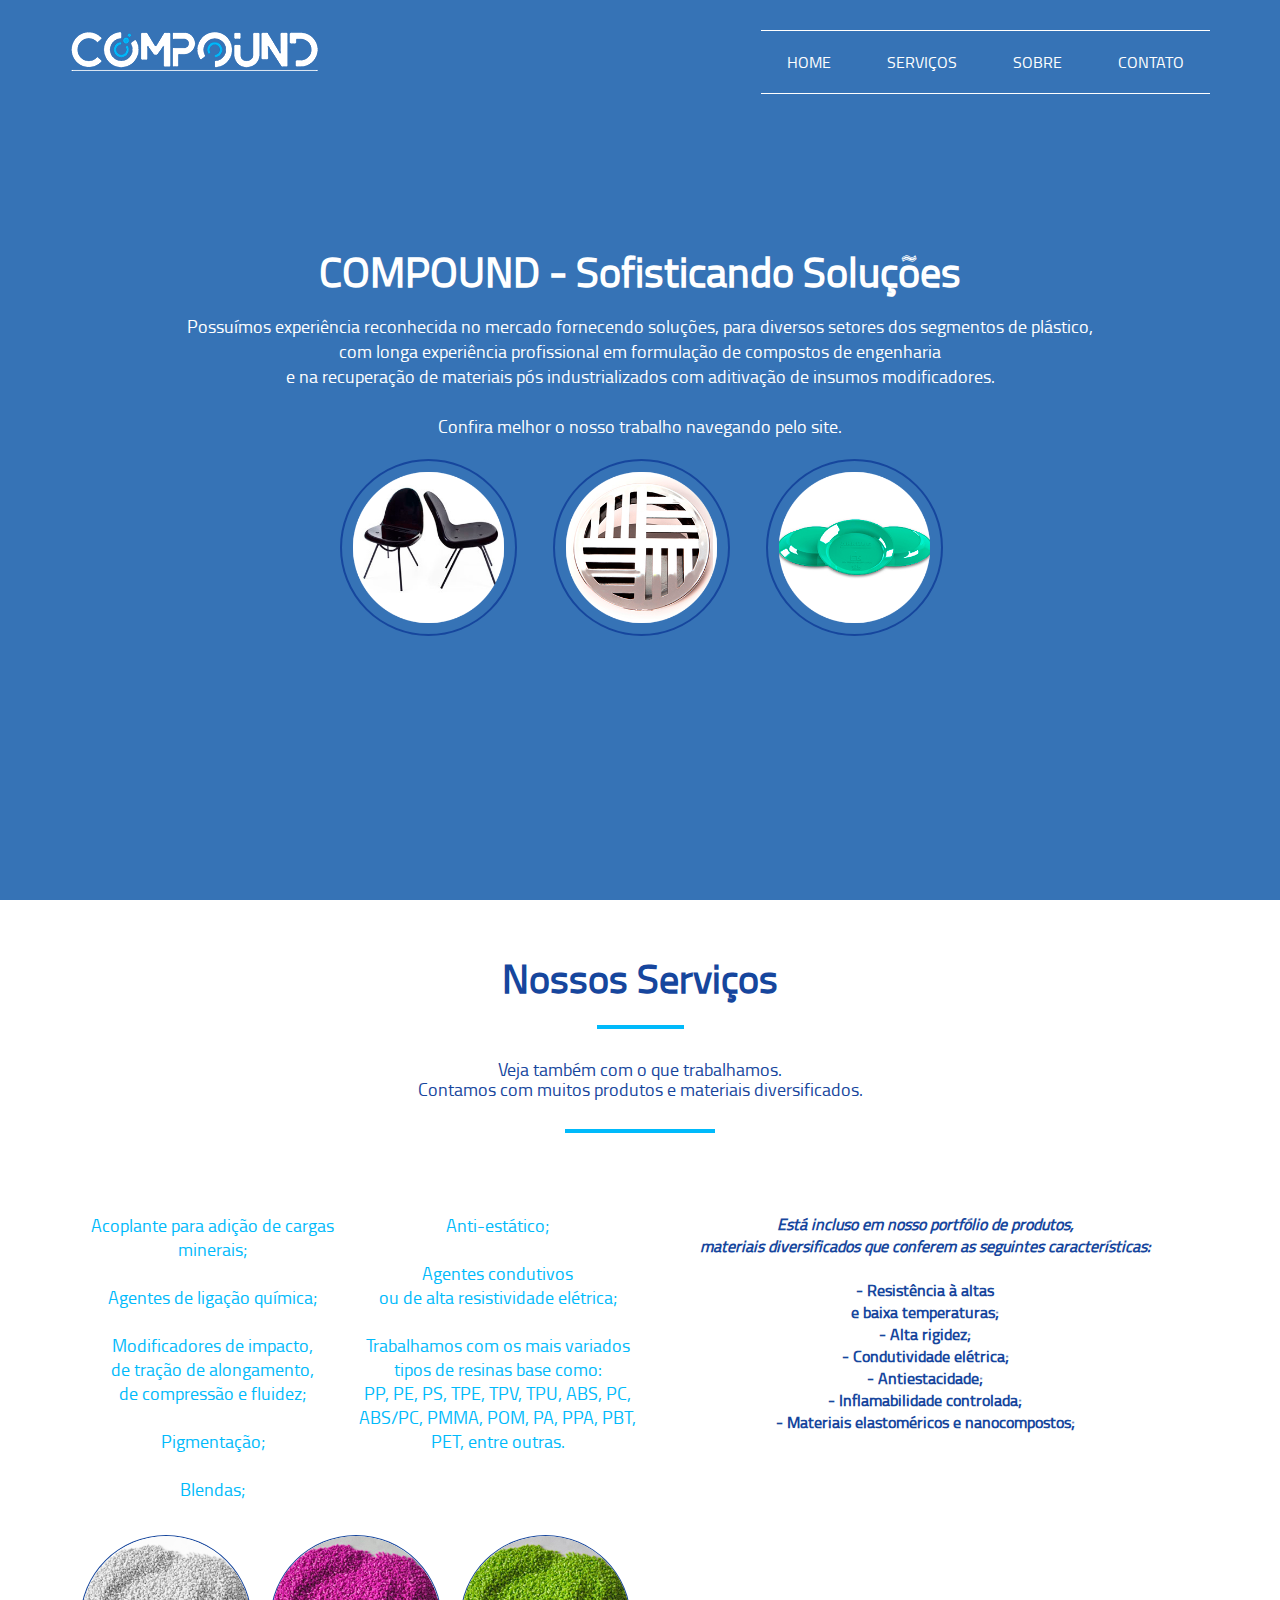
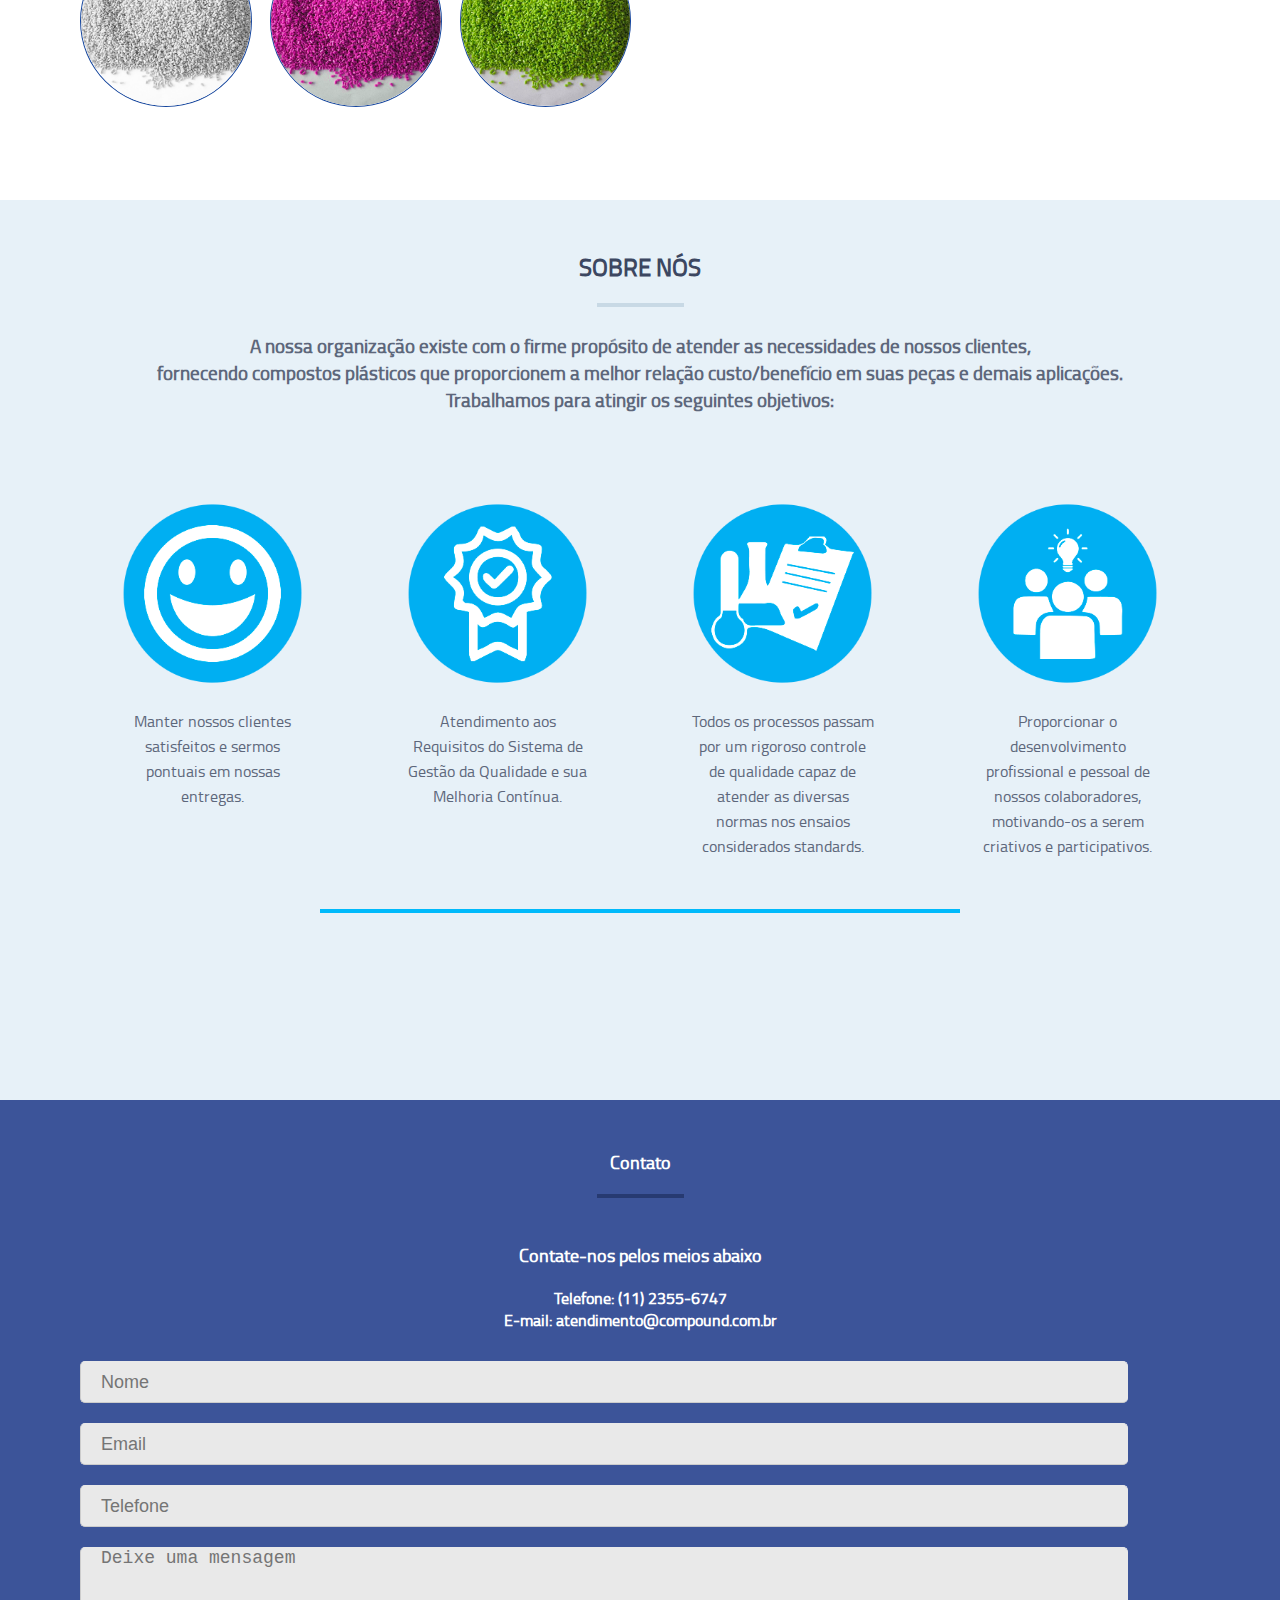
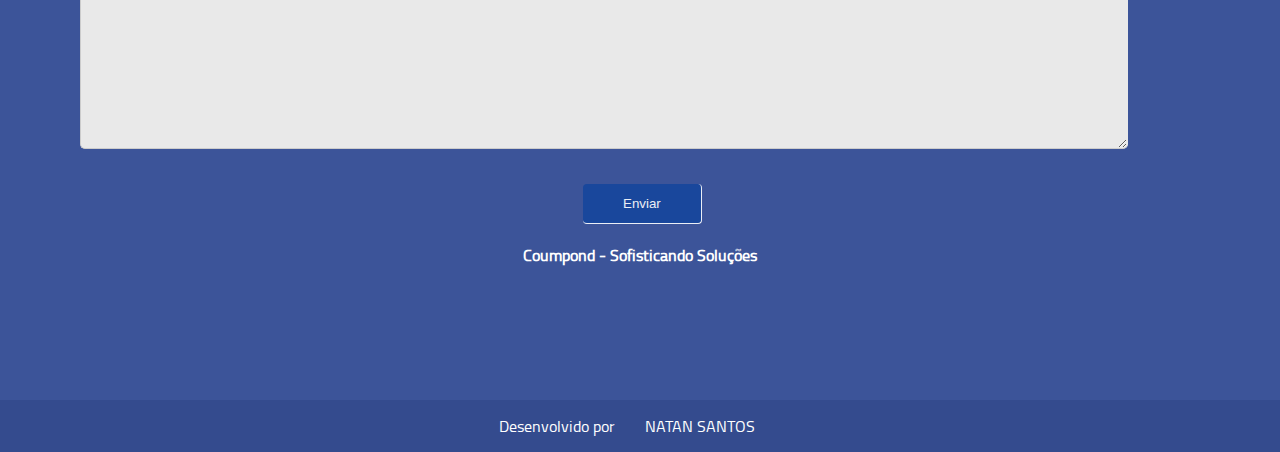
<file: index.html>
<!doctype html>
<html lang="PT-BR">
	<head>
		<title>Compound - Sofisticando Soluções</title>
		<meta charset="UTF-8" />
		<meta name="viewport" content="width=device-width, initial-scale=1">
		<link rel="icon" type="image/png" href="img/favicon.png" />
		<link href="css/estilo.css" rel="stylesheet" />
		<link href="css/stylesheet.css" rel="stylesheet" />
		<link href="css/responsive.css" rel="stylesheet" />
		<script type="text/javascript" src="js/jquery-3.1.1.min.js"></script>
		<script type="text/javascript" src="js/init.js"> </script> 
	</head>
	<body>
	
	<section class="area" id="home">
		
		<div class="centro">
		
			<img src="img/logo-1.png"/>
			
			<nav class="navbar">
				<hr class="linha-1" />
			<a href="#home">Home</a>
			<a href="#servicos">Serviços</a>
			<a href="#sobre">Sobre</a>
			<a href="#contato">Contato</a>
				<hr class="linha-2" />
			</nav>
			
			<div class="texto-centro">
			<h1>COMPOUND - Sofisticando Soluções</h1>
			<br />
			<p class="text-home">Possuímos experiência reconhecida no mercado fornecendo soluções,
			para diversos setores dos segmentos de plástico, <br />
			com longa experiência profissional em formulação de	compostos de engenharia <br />
			e na recuperação de materiais pós industrializados com aditivação de insumos modificadores. <br />
			<br />
			Confira melhor o nosso trabalho navegando pelo site.</p>


			<div class="img-home">
			<div><img src="img/cadeiras.png" alt="Imagem de duas cadeiras"></div>	
			<div><img src="img/ralo.png" alt="Imagem de um ralo"></div>
			<div><img src="img/pratos.png" alt="Imagem de três pratos"></div>
			</div>
			<div class="clear"></div>

			</div>
			
		</div>
	</section>
	
	<section class="area" id="servicos">
	
		<div class="centro">
	
			<h2>Nossos Serviços</h2>
			<hr />
			<p class="subtitulo-servicos">Veja também com o que trabalhamos.<br />
			Contamos com muitos produtos e materiais diversificados.</p>

			<hr class="hr2" />

			<div class="bck-serv">

			<div class="col-serv-1">
				<p>Acoplante para adição de cargas minerais;</p>
				<br />
				<p>Agentes de ligação química;</p>
				<br />
				<p>Modificadores de impacto, <br />
				de tração de alongamento, <br />
				de compressão e fluidez;<br /></p>
				<br />
				<p>Pigmentação;</p>
				<br />
				<p>Blendas;</p>
				<br />
			</div>

			<div class="col-serv-2">
				<p>Anti-estático;</p>
				<br />
				<p>Agentes condutivos <br />
				ou de alta resistividade elétrica;</p>
				<br />
				<p>Trabalhamos com os mais variados <br />
				tipos de resinas base como: <br />
				PP, PE, PS, TPE, TPV, TPU, ABS, PC, <br />
				ABS/PC, PMMA, POM, PA, PPA, PBT, <br /> 
				PET, entre outras.<br /></p>
			</div>

			<div class="col-serv-3">
				<p class="sub-3-col"><em> Está incluso em nosso portfólio de produtos, <br />
				materiais diversificados que conferem as seguintes características:</em></p>
				<br />
				<p><stong> - Resistência à altas <br />
				e baixa temperaturas;</stong></p>
				<p><stong> - Alta rigidez;</stong></p>
				<p><stong> - Condutividade elétrica;</stong></p>
				<p><stong> - Antiestacidade;</stong></p>
				<p><stong> - Inflamabilidade controlada;</stong></p>
				<p><stong> - Materiais elastoméricos e nanocompostos;</stong></p>
				</div>
				

			<div class="clear"></div>

			<div class="img-serv">
				<div><img src="img/plastico1.png" alt="Imagem de resinas"></div>
				<div><img src="img/plastico2.png" alt="Imagem de resinas"></div>
				<div><img src="img/plastico3.png" alt="Imagem de resinas"></div>
			</div>
			<div class="clear"></div>
			</div>

			
		</div>	
	<div class="clear"></div>
	</section>
	
	<section class="area" id="sobre">
		<div class="centro">
		
			<h2 class="h1-sobre">Sobre nós</h2>
			
			<hr class="hr-sobre" />
			
			<p>A nossa organização existe com o firme propósito de atender as
			necessidades de nossos clientes, <br />fornecendo compostos plásticos que
			proporcionem a melhor relação custo/benefício em suas peças e demais aplicações.<br />
			Trabalhamos para atingir os seguintes objetivos:</p>
			
			<article>
			<img src="img/smile.png" />
			<p class="text-equipe">Manter nossos
			clientes satisfeitos e sermos pontuais em
			nossas entregas.</p>
			</article>
			
			<article>
			<img src="img/badge.png" />
			<p class="text-equipe">Atendimento aos Requisitos do
			Sistema de Gestão da Qualidade e sua
			Melhoria Contínua.</p>
			</article>
			
			<article>
			<img src="img/prancheta.png" />
			<p class="text-equipe">Todos os processos
			passam por um rigoroso controle
			de qualidade capaz de atender
			as diversas normas nos ensaios
			considerados standards.</p>
			</article>
			
			<article>
			<img src="img/pessoas.png" />
			<p class="text-equipe">Proporcionar o desenvolvimento profissional 
			e pessoal de nossos colaboradores,
			motivando-os a serem criativos e
			participativos.</p>
			</article>

		</div>

		<div class="clear"></div>
				<hr class="hr-sobre2" />

	</section>
	
	
	<section class="area" id="contato">
		<div class="centro">
			
			<h2>Contato</h2>
			
			<hr class="hr-contato"/>
			
			<h2>Contate-nos pelos meios abaixo</h2>
			<p>Telefone: (11) 2355-6747</p>
			<p>E-mail: atendimento@compound.com.br</p>
			
			
			<!--<form>	
				<div class="fieldbox">
				<input type="text" placeholder="Your Name">
				</div>
			
				<div class="fieldbox">
				<input type="e-mail" placeholder="Your E-mail">
				</div>
				
				<div>
					<textarea placeholder="Your Message"></textarea>
				</div>
								
				<input type="submit" value="Enviar">
			</form>-->

			<div class="pgContato">
			   <div class="contato">
			      <div class="formContato">
			         <form id="formContato" tabindex="1" action="enviar.php" method="post">
			            <input id="nome" name="nome" required="" type="text" placeholder="Nome" /> 
			            <input id="email" name="email" required="" type="email" placeholder="Email" /> 
			            <input id="tel" name="tel" type="tel" placeholder="Telefone" /> 
			            <textarea id="conteudo" name="conteudo" required="" placeholder="Deixe uma mensagem"></textarea>
			            <button class="botaoContato" type="submit">Enviar</button>
			         </form>
			      </div>
			   </div>
			</div>

			<p>Coumpond - Sofisticando Soluções</p>
		
		</div>

		</section>
	
	
	<footer>
		<p>Desenvolvido por <a href="#"> Natan Santos</a></p>
	</footer>
	
	</body>
</html>
</file>
<file: css/estilo.css>
* {
  padding: 0;
  margin: 0;
  /*Por padrão o CSS coloca margem, esse código retira ela*/
}

html {
  scroll-behavior: smooth;
}

body {
  /*background:#87509c; (cor inserida na section)*/
  font-family: "titilliumregular";
}

nav {
  float: right;
}

div.texto-centro {
  text-align: center;
  position: absolute;
  top: 50%;
  margin-top: -200px;
  left: 0;
  width: 100%;
}

section#home {
  position: relative;
}

div.centro {
  width: 1140px;
  margin-left: auto;
  margin-right: auto;
}

a {
  color: white;
  text-transform: uppercase;
  font-size: 16px;
  font-family: "titilliumregular";
  padding: 14px 26px 14px 26px;
  text-decoration: none;
  border-radius: 5px;
}

a:hover {
  background: #16469d;
}

p {
  text-align: center;
  font-weight: bold;
}

/*começo-linhas-menu*/
.linha-1 {
  height: 1px;
  background: white;
  border: none;
  margin-bottom: 20px;
  width: 100%;
}

.linha-2 {
  height: 1px;
  background: white;
  border: none;
  margin-top: 20px;
  width: 100%;
}
/*fim-linhas-menu*/

section {
  /*border: solid 1px red*/
  padding-top: 30px;
  /*background-image: url("../img/resina.jpg");*/
  background-color: #3673b6;
  background-repeat: no-repeat;
  background-size: auto;
  /*background-color: :#16469d;*/
  min-height: 100vh;
  box-sizing: border-box;
  padding-bottom: 30px;
  background-attachment: fixed;
}

h1 {
  width: auto;
  text-align: center;
  font-weight: bold;
  color: white;
  font-size: 42px;
  line-height: 42px;
}

h3 {
  width: auto;
  text-align: center;
  font-weight: bold;
  color: white;
  margin-top: 5px;
}

/*texto-home*/

.text-home {
  color: white;
  font-size: 18px;
  font-weight: normal;
  line-height: 25px;
}

/*imagens-home*/

div.img-home {
  width: 50%;
  display: inline-block;
}

div.img-home div {
  width: 33.3%;
  float: left;
  padding: 20px;
  box-sizing: border-box;
}

div.img-home img {
  width: 100%;
  border-radius: 100%;
  border: solid 2px #16469d;
}

/*fim-imagens-home*/

/*
a.bt-laranja{
	background:#eb7d4b;
	border-radius:3px;
	font-size: 18px;
	font-weight:bold;
	display:inline-block;
	/*^^^centro da tela^^^*
	padding:15px 50px 15px 50px;
	border-bottom: solid 3px #c86a40;
	margin-top:63px;
}

a:hover.bt-laranja{
	background:#df7545;
}

*/

section#servicos {
  background: white;
}

section#servicos h2 {
  color: #16469d;
}

h2 {
  text-align: center;
  color: white;
  font-size: 40px;
  padding: 20px;
}

.subtitulo-servicos {
  color: #16469d;
  font-size: 18px;
  font-weight: normal;
  padding-top: 30px;
  line-height: 20px;
}

hr {
  width: 87px;
  height: 4px;
  background: #00bafb;
  border: none;
  margin: 0 auto 0 auto;
}

.hr2 {
  width: 150px;
  height: 4px;
  background: #00bafb;
  border: none;
  margin: 30px auto 0 auto;
}

/*.bck-serv {
}*/

section#servicos .col-serv-1,
.col-serv-2,
.col-serv-3 {
  float: left;
  margin-top: 80px;
}

section#servicos .col-serv-1,
.col-serv-2 {
  width: 25%;
  font-size: 18px;
}

section#servicos .col-serv-1 p {
  color: #00bafb;
  font-weight: normal;
}
section#servicos .col-serv-2 p {
  color: #00bafb;
  font-weight: normal;
}

section#servicos .col-serv-3 {
  width: 50%;
}

section#servicos .col-serv-3 p {
  color: #16469d;
}

/*Imagens serviços*/

div.img-serv {
  width: 50%;
  display: inline-block;
}

div.img-serv div {
  width: 33.3%;
  float: left;
  padding: 10px;
  box-sizing: border-box;
}

div.img-serv img {
  width: 100%;
  border-radius: 100%;
  border: solid 1px #16469d;
  object-fit: cover;
  height: 170px;
}

/* FIM - Imagens serviços*/

section#sobre {
  background: #e7f1f8;
}

.h1-sobre {
  color: #3c4761;
  font-size: 42px;
  text-transform: uppercase;
}

.hr-sobre {
  width: 87px;
  height: 4px;
  background: #c8d9e5;
  border: none;
  margin: 0 auto 0 auto;
  margin-bottom: 25px;
}

section#sobre p {
  font-size: 19px;
  color: #5d677b;
}

section#sobre h2 {
  font-size: 24px;
  color: #3c4761;
  text-transform: uppercase;
}

section#sobre article img {
  border-radius: 100%; /*arredonda a imagem*/
  width: 100%;
}

section#sobre article p {
  color: #30bae7;
  font-size: 16px;
}

section#sobre article p.text-equipe {
  font-size: 16px;
  color: #5d677b;
  text-transform: none;
  font-weight: normal;
  line-height: 25px;
  margin-top: 20px;
}
section#sobre article {
  width: 25%;
  float: left;
  padding: 50px;
  box-sizing: border-box;
  text-align: center;
  margin-top: 40px;
}

section#sobre article div.img-social img {
  padding: 5px;
  width: auto;
  margin-top: 29px;
}

.hr-sobre2 {
  width: 50%;
  height: 4px;
  background: #00bafb;
  border: none;
  margin: 0 auto 0 auto;
  text-align: center;
}

.clear {
  clear: both;
}

section#contato {
  background: #3c5499;
}
.hr-contato {
  width: 87px;
  height: 4px;
  background: #273a71;
  border: none;
  margin: 0 auto 0 auto;
  margin-bottom: 25px;
}

section#contato h2 {
  color: white;
  font-size: 18px;
  text-align: center;
  font-weight: bold;
}

section#contato #map {
  text-align: center;
  width: 800px;
  margin: 0 auto;
  padding: 40px 0;
}

section#contato #map iframe {
  width: 100%;
  height: 600px;
}

/*section#contato div form{
	text-align: center;
}

section#contato form .fieldbox{
	width:50%;
	float:left;
}

section#contato form input{
	width:100%;
	padding:15px;
	border:none;
	background:#273a71;
	font-family:'titilliumregular';
	color: white;
	outline:none; /*retirar borda autmática de campo
	border-radius:6px;
}

section#contato form textarea{
	width:100%;
	padding:15px;
	border:none;
	background:#273a71;
	height: 200px;
	font-family:'titilliumregular';
	color: white;
	border-radius:6px;
	margin-bottom:59px;
}

::-webkit-input-placeholder{
	color:#ffffff;
}

:-moz-placeholder{
	color:#ffffff;
}

::-moz-placeholder{
	color:#ffffff;
}
:ms-input-placeholder{
	color:#ffffff;
}

section#contato form div{
	padding: 20px;
	box-sizing: border-box;
}

section#contato form input[type=submit]{
	padding: 25px 80px;
	border:none;
	background:#30bae7;
	color:#ffffff;
	text-transform:uppercase;
	font-size:18px;
	width:auto;
	border-radius:5px;
	border-bottom:solid 3px #299ec5;
	margin-bottom:115px;
}*/

section#contato p {
  color: white;
}

.formContato {
  width: 100%;
  margin-top: 30px;
}
.formContato input {
  width: 90%;
  margin-left: 10px;
  margin-right: 10px;
}
.formContato textarea {
  width: 90%;
  margin-left: 10px;
  margin-right: 10px;
}
.botaoContato {
  margin-left: 10px;
  margin-right: 10px;
  margin-top: 1px;
}

.pgContato input {
  padding-left: 20px;
  color: #292929;
  font-size: 18px;
  background-color: #e9e9e9;
  border: 1px solid #e9e9e9;
  -moz-border-radius: 5px;
  -webkit-border-radius: 5px;
  border-radius: 5px;
  height: 40px;
  margin-bottom: 20px;
  border-bottom: 1px solid #ccc;
  border-left: 1px solid #ccc;
}
.pgContato textarea {
  padding-left: 20px;
  color: #292929;
  font-size: 18px;
  background-color: #e9e9e9;
  border: 1px solid #e9e9e9;
  -moz-border-radius: 5px;
  -webkit-border-radius: 5px;
  border-radius: 5px;
  height: 200px;
  margin-bottom: 20px;
  border-bottom: 1px solid #ccc;
  border-left: 1px solid #ccc;
}
.botaoContato {
  border-radius: 4px;
  color: #fff;
  padding: 2px 40px;
  height: 40px;
  margin-top: 10px;
  margin-left: 45%;
  opacity: 0.9;
  margin-bottom: 20px;
  cursor: pointer;
  background: #16469d;
  display: inline-block;
  border: none;
  border-bottom: 1px solid #ffffff;
  border-right: 1px solid #ffffff;
  text-align: center;
}
.botaoContato:hover {
  opacity: 0.8;
}

footer {
  padding: 15px 0;
  background: #344b8e;
  text-align: center;
}

footer p {
  font-weight: normal;
  color: #ffffff;
}

footer a {
  color: white;
  text-decoration: none;
}
footer a:hover {
  color: #ffffff;
  text-decoration: none;
}

.back-to-top {
  position: fixed;
  bottom: 2rem;
  right: 2rem;
  display: inline-flex;
  align-items: center;
  justify-content: center;
  background-color: #30bae7;
  border-radius: 0.5rem;
  padding: 0.5rem;
  text-decoration: none;
  transition: 0.2s ease-out;
}

.back-to-top span {
  color: #fff;
  font-size: 3rem;
  transition: 0.2s ease-out;
}

.back-to-top:hover {
  background-color: #30bae7;
}
.back-to-top:hover span {
  transform: translateY(-4px);
}
</file>
<file: css/stylesheet.css>
/* Generated by Font Squirrel (https://www.fontsquirrel.com) on June 21, 2016 */



@font-face {
    font-family: 'titillium_bdbold';
    src: url('../fonts/titillium-bold-webfont.eot');
    src: url('../fonts/titillium-bold-webfont.eot?#iefix') format('embedded-opentype'),
         url('../fonts/titillium-bold-webfont/titillium-bold-webfont.woff2') format('woff2'),
         url('../fonts/titillium-bold-webfont/titillium-bold-webfont.woff') format('woff'),
         url('../fonts/titillium-bold-webfont.ttf') format('truetype'),
         url('../fonts/titillium-bold-webfont.svg#titillium_bdbold') format('svg');
    font-weight: normal;
    font-style: normal;

}




@font-face {
    font-family: 'titilliumregular';
    src: url('../fonts/titillium-regular-webfont.eot');
    src: url('../fonts/titillium-regular-webfont.eot?#iefix') format('embedded-opentype'),
         url('../fonts/titillium-regular-webfont.woff2') format('woff2'),
         url('../fonts/titillium-regular-webfont.woff') format('woff'),
         url('../fonts/titillium-regular-webfont.ttf') format('truetype'),
         url('../fonts/titillium-regular-webfont.svg#titilliumregular') format('svg');
    font-weight: normal;
    font-style: normal;

}
</file>
<file: css/responsive.css>
@media screen and (max-width: 1059px){
	section{
		display:none;
	}
	section#home{
		display:block;
		text-align:center;
	}
	
	section#home{padding:40px;}
	section#home .texto-botao-centro p {
		padding-left:50px;
		padding-right: 50px;
		font-size:30px;
	}
	div.centro{width:100%;}
	
	footer a{
		font-size:15px;
		width:100%;
		box-sizing:border-box;
	}
	
	section#servicos {display:block;}
	section#servicos article {width:100%;}
	section#servicos p {padding: 0 20px;
	margin-top:20px;
	}
	section#servicos p article {padding:0;}	
}

@media screen and (max-width: 667px){
	section{
		display:none;
	}
	section#home{
		display:block;
	}
	
	section#home nav{
		float:none;
		margin-top:20px;
	}
	
	section#home nav a {
		display:block;
		width:100%;
		margin-bottom:1px;
		box-sizing:border-box;
		text-align:center;
	}
	
	section#home .texto-botao-centro p {
		padding-left:50px;
		padding-right: 50px;
		font-size:20px;
	}
	
	div.texto-botao-centro{
		margin-top:20px;
		position:relative;
	}
	
	footer{
		padding: 0;
	}	

	footer a {
		font-size:15px;
		display:block;
		width:100%;
		box-sizing:border-box;
		margin:0;
		padding:10px;
		border-bottom: solid 1px #273a71;
	}
}
</file>
